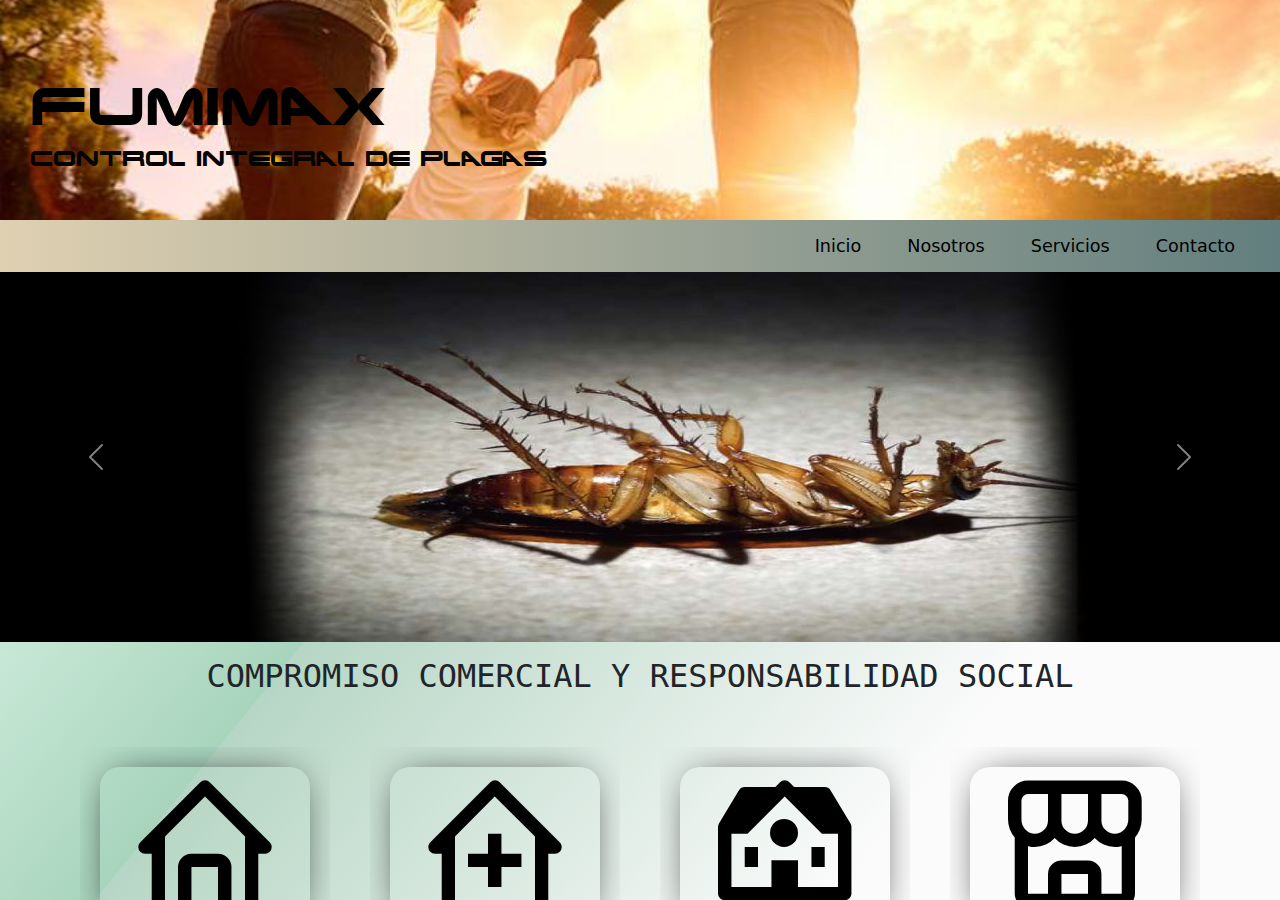
<file: index.html>
<!DOCTYPE html>
<html lang="es">
    <head>
        <meta charset="UTF-8" >
        <meta http-equiv="X-UA-Compatible" content="IE=edge" >
        <meta name="viewport" content="width=device-width,initial-scale=1.0" >
        <meta name="description" content="Servicios de Fumigacion Integral" >
        <meta name="keywords" content="Plagas Urbanas">
        <link href='https://unpkg.com/boxicons@2.1.4/css/boxicons.min.css' rel='stylesheet'>
        <link rel="stylesheet" href="./css/bootstrap.css" >
        <script src="https://cdnjs.cloudflare.com/ajax/libs/bootstrap/5.0.2/js/bootstrap.min.js"></script>
	    <script src="https://cdnjs.cloudflare.com/ajax/libs/jquery/3.6.0/jquery.min.js"></script>
        <link rel="stylesheet" href="https://cdnjs.cloudflare.com/ajax/libs/animate.css/4.1.1/animate.min.css"/>
        
        <link rel="stylesheet" href="./scss/style.css" >
        <title>Inicio</title>
    </head>
    <body>
        <main class="grid">
            <header class="cabecera">
                <h1>FUMIMAX</h1>
                <h4>CONTROL INTEGRAL DE PLAGAS</h4>
            </header>
            <nav class="navbar navbar-expand-lg navbar-light">
                <div class="container-fluid">
                    <button class="navbar-toggler" type="button" data-bs-toggle="collapse" data-bs-target="#navbarNav" aria-controls="navbarNav" aria-expanded="false" aria-label="Toggle navigation">
                        <span class="navbar-toggler-icon"></span>
                    </button>
                    <div class="collapse navbar-collapse" id="navbarNav">
                        <ul class="navbar-nav ms-auto">
                            <li class="nav-item">
                                <a class="nav-link" href="./index.html" class="active">Inicio</a>
                            </li>
                            <li class="nav-item">
                                <a class="nav-link" href="./nosotros.html">Nosotros</a>
                            </li>
                            <li class="nav-item">
                                <a class="nav-link" href="./servicios.html">Servicios</a>
                            </li>
                            <li class="nav-item">
                                <a class="nav-link" href="./contacto.html">Contacto</a>
                            </li>
                        </ul>
                    </div>
                </div>
            </nav>
            <section class="seccion1">
                <div id="carouselExampleControls" class="carousel slide" data-bs-ride="carousel">
                <div class="carousel-inner">
                <div class="carousel-item active">
                    <img src="./Image/Cucaracha.jpeg" class="d-block w-100" height="370" alt="...">
                </div>
                <div class="carousel-item">
                    <img src="./Image/Hormigas.jpeg" class="d-block w-100" height="370" alt="...">
                </div>
                <div class="carousel-item">
                <img src="./Image/Ratas-Ratones.jpeg" class="d-block w-100" height="370" alt="...">
                </div>
                <div class="carousel-item">
                <img src="./Image/Mosquito.jpeg" class="d-block w-100" height="370" alt="...">
                </div>
                <div class="carousel-item">
                <img src="./Image/Mosca.jpeg" class="d-block w-100" height="370" alt="...">
                </div>
                <div class="carousel-item">
                <img src="./Image/Pulgas.jpeg" class="d-block w-100" height="370" alt="...">
                </div>
                </div>
                <button class="carousel-control-prev" type="button" data-bs-target="#carouselExampleControls" data-bs-slide="prev">
                <span class="carousel-control-prev-icon" aria-hidden="true"></span>
                <span class="visually-hidden">Previous</span>
                </button>
                <button class="carousel-control-next" type="button" data-bs-target="#carouselExampleControls" data-bs-slide="next">
                <span class="carousel-control-next-icon" aria-hidden="true"></span>
                <span class="visually-hidden">Next</span>
                </button>
                </div>
            </section>
            <section class="seccion2">
                <h2 class="titulo">COMPROMISO COMERCIAL Y RESPONSABILIDAD SOCIAL</h2>
            </section>
            <div class="seccion4">
                    <div class="content-icon">
                        <i class="bx bx-home" style="color: black"></i>
                        <a href="./servicios.html#vivienda"><input type="button" value="VIVIENDAS" class="boton"/></a>
                    </div>
                    <div class="content-icon">
                        <i class="bx bx-clinic" style="color: black"></i>
                        <a href="./servicios.html#hospital"><input type="button" value="HOSPITALES" class="boton"/></a>
                    </div>
                    <div class="content-icon">
                        <i class="bx bxs-institution" style="color: black"></i>
                        <a href="./servicios.html#escuela"><input type="button" value="ESCUELAS" class="boton"/></a>                   
                    </div>
                    <div class="content-icon">
                        <i class="bx bx-store-alt" style="color: black"></i>
                        <a href="servicios.html#comercio"><input type="button" value="COMERCIOS" class="boton"/></a>                     
                    </div>
            </div>
            <section class="seccion3">
                <p><strong>FUMIMAX</strong> cuenta con garantía de calidad para todos los servicios ofrecidos, teniendo en cuenta las indicaciones de nuestros técnicos especializados. Ante cualquier inconveniente con el servicio, se concurre al cliente a solucionarlo sin cargo. Nuestro personal cuenta con Director Técnico y se capacita permanentemente. <br> OFRECEMOS ANALISIS DE AGUA A TRAVES DE LABORATORIOS TERCERIZADOS.</p>
            </section>
            <article class="articulo">
                <h3>SOMOS UNA EMPRESA DEDICADA AL CONTROL Y ELIMINACIÓN DE PLAGAS URBANAS</h3><br><P>En <strong>FUMIMAX</strong> nos especializamos en el control y eliminación de Plagas. Con ese objetivo utilizamos tecnología de última generación en "fumigación", completamente segura para el medioambiente, seres humanos, mascotas y plantas. <strong>FUMIMAX</strong> le brinda asesoramiento gratuito para guiarlo en la elección del Servicio apropiado para su necesidad. Nuestra empresa cuenta con la garantía de que el trabajo se realizará en tiempo y forma. Con nosotros encontrará la mayor variedad de soluciones para: desinsectaciones, desratizaciones, desinfecciones. Ofrecemos un nuevo servicio (ver ESPECIALES) de desodorizaciones para vehiculos particulares o aquellos utilizados para transporte de personal. Tenemos una solución específica para cada problema, con una amplia variedad de máquinas y productos químicos de las más prestigiosas firmas mundiales: Bayer, Chemotécnica, Syngenta, Gleba, etcétera.</p>
            </article>
            <footer class="footer-container">
                <ul>
                <li>Direccion: Calle Recta 1832</li>
                <li>Telefono: 299-7893657</li>
                <li>E-mail: notengoidea@kmail.com.ar</li>
                </ul>
            </footer> 
        </main>
    
        <script src="https://cdn.jsdelivr.net/npm/@popperjs/core@2.11.6/dist/umd/popper.min.js" integrity="sha384-oBqDVmMz9ATKxIep9tiCxS/Z9fNfEXiDAYTujMAeBAsjFuCZSmKbSSUnQlmh/jp3" crossorigin="anonymous"></script>
        <script src="https://cdn.jsdelivr.net/npm/bootstrap@5.3.0-alpha1/dist/js/bootstrap.min.js" integrity="sha384-mQ93GR66B00ZXjt0YO5KlohRA5SY2XofN4zfuZxLkoj1gXtW8ANNCe9d5Y3eG5eD" crossorigin="anonymous"></script>
        <script src="https://cdnjs.cloudflare.com/ajax/libs/bootstrap/5.0.2/js/bootstrap.min.js"></script>
	    <script src="https://cdnjs.cloudflare.com/ajax/libs/jquery/3.6.0/jquery.min.js"></script>
    </body>
</html>
</file>
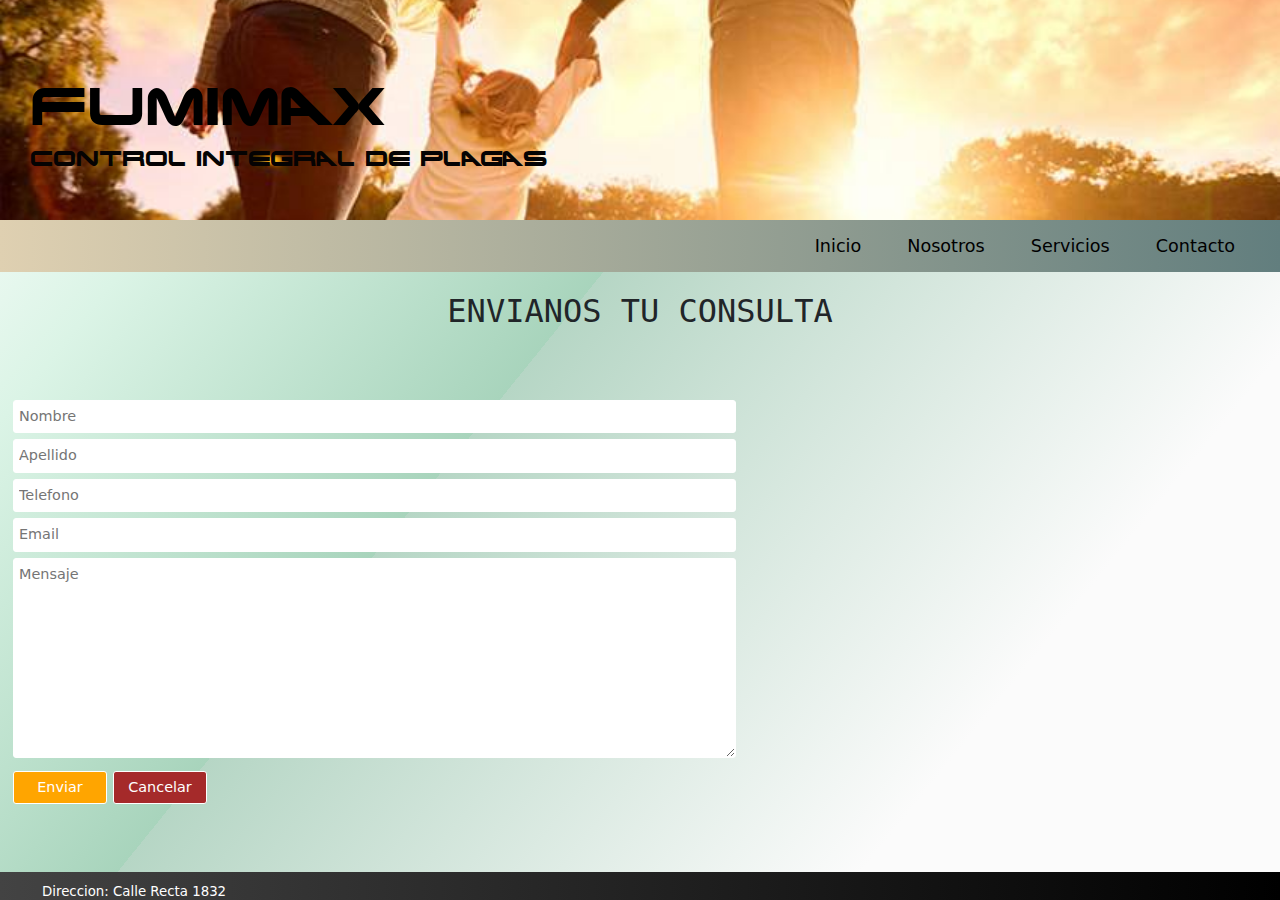
<file: contacto.html>
<!DOCTYPE html>
<html lang="es">
    <head>
        <meta charset="UTF-8" >
        <meta http-equiv="X-UA-Compatible" content="IE=edge" >
        <meta name="viewport" content="width=device-width, initial-scale=1.0" >
        <meta name="description" content="Envianos tu Consulta" >
        <link href='https://unpkg.com/boxicons@2.1.4/css/boxicons.min.css' rel='stylesheet' >
        <link rel="stylesheet" href="./css/bootstrap.css" >
        <script src="https://cdnjs.cloudflare.com/ajax/libs/bootstrap/5.0.2/js/bootstrap.min.js"></script>
	    <script src="https://cdnjs.cloudflare.com/ajax/libs/jquery/3.6.0/jquery.min.js"></script>
        <link rel="stylesheet" href="https://cdnjs.cloudflare.com/ajax/libs/animate.css/4.1.1/animate.min.css"/>

        <link rel="stylesheet" href="./scss/style.css" >
        <title>Contacto</title>
    </head>
    <body>
        <main class="grid-contacto">
            <header class="cabecera">
                <h1>FUMIMAX</h1>
                <h4>CONTROL INTEGRAL DE PLAGAS</h4>
            </header>
            <nav class="navbar navbar-expand-lg navbar-light">
                <div class="container-fluid">
                    <button class="navbar-toggler" type="button" data-bs-toggle="collapse" data-bs-target="#navbarNav" aria-controls="navbarNav" aria-expanded="false" aria-label="Toggle navigation">
                        <span class="navbar-toggler-icon"></span>
                    </button>
                    <div class="collapse navbar-collapse" id="navbarNav">
                        <ul class="navbar-nav ms-auto">
                            <li class="nav-item">
                                <a class="nav-link" href="./index.html">Inicio</a>
                            </li>
                            <li class="nav-item">
                                <a class="nav-link" href="./nosotros.html">Nosotros</a>
                            </li>
                            <li class="nav-item">
                                <a class="nav-link" href="./servicios.html">Servicios</a>
                            </li>
                            <li class="nav-item">
                                <a class="nav-link" href="./contacto.html" class="active">Contacto</a>
                            </li>
                        </ul>
                    </div>
                </div>
            </nav>
            <section class="seccion1-contacto">
                <h2 class="titulo animate__animated animate__flash">ENVIANOS TU CONSULTA</h2>
            </section>
            <section class="seccion2-contacto">
                <form class="formulario">
                    <input type="text" placeholder="Nombre"/>
                    <input type="text" placeholder="Apellido"/>
                    <input type="tel" placeholder="Telefono"/>
                    <input type="email" placeholder="Email"/>
                    <textarea name="mensaje" placeholder="Mensaje" cols="72"></textarea>
                    <div class="send-cancel">
                        <input type="button" value="Enviar" class="orange"/>
                        <input type="reset" value="Cancelar" class="brown"/>
                    </div>
                </form>
                <iframe src="https://www.google.com/maps/embed?pb=!1m10!1m8!1m3!1d20802.28178605849!2d-72.8897457!3d-49.3278186!3m2!1i1024!2i768!4f13.1!5e0!3m2!1ses-419!2sar!4v1681254072286!5m2!1ses-419!2sar" width="800" height="450" style="border:0;" allowfullscreen="" loading="lazy" referrerpolicy="no-referrer-when-downgrade"  class="mapa"></iframe>
            </section>
            <footer class="footer-container">
                <ul>
                    <li>Direccion: Calle Recta 1832</li>
                    <li>Telefono: 299-7893657</li>
                    <li>E-mail: notengoidea@kmail.com.ar</li>
                </ul>
            </footer> 
        </main>
        
        <script src="https://cdn.jsdelivr.net/npm/@popperjs/core@2.11.6/dist/umd/popper.min.js" integrity="sha384-oBqDVmMz9ATKxIep9tiCxS/Z9fNfEXiDAYTujMAeBAsjFuCZSmKbSSUnQlmh/jp3" crossorigin="anonymous"></script>
        <script src="https://cdn.jsdelivr.net/npm/bootstrap@5.3.0-alpha1/dist/js/bootstrap.min.js" integrity="sha384-mQ93GR66B00ZXjt0YO5KlohRA5SY2XofN4zfuZxLkoj1gXtW8ANNCe9d5Y3eG5eD" crossorigin="anonymous"></script>
        <script src="https://cdnjs.cloudflare.com/ajax/libs/bootstrap/5.0.2/js/bootstrap.min.js"></script>
	    <script src="https://cdnjs.cloudflare.com/ajax/libs/jquery/3.6.0/jquery.min.js"></script>
    </body>
</html>
</file>
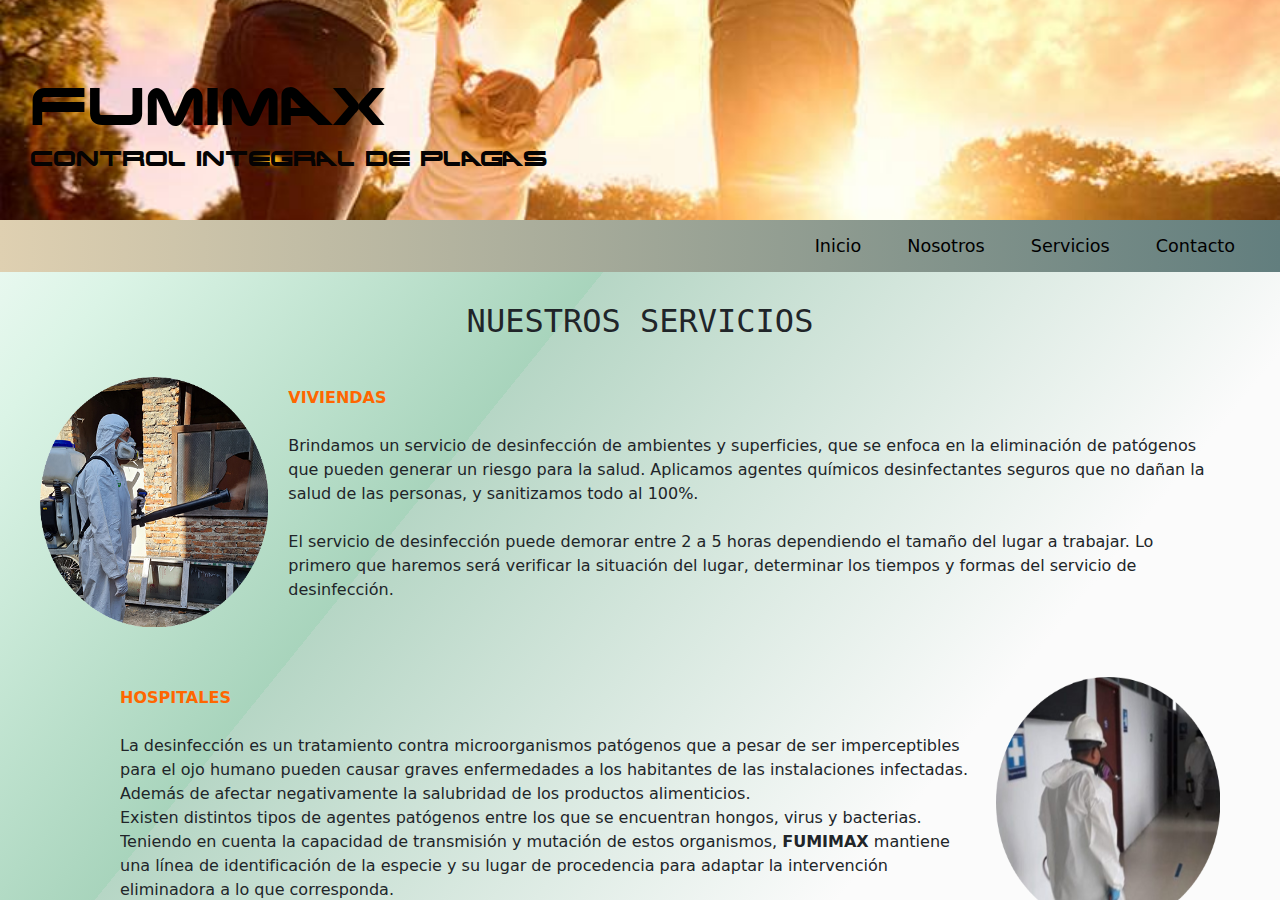
<file: servicios.html>
<!DOCTYPE html>
<html lang="es">
    <head>
        <meta charset="UTF-8" >
        <meta http-equiv="X-UA-Compatible" content="IE=edge" >
        <meta name="viewport" content="width=device-width,initial-scale=1.0" >
        <meta name="description" content="Ofrecemos Servicios Especilializados en Control y Eliminacion de Plagas Urbanas" >
        <meta name="keywords" content="Desinsectacion, Desratizacion, Desinfeccion, Tratamientos Especiales, Desodorizaciones">
        <link href='https://unpkg.com/boxicons@2.1.4/css/boxicons.min.css' rel='stylesheet' >
        <link rel="stylesheet" href="./css/bootstrap.css" >
        <script src="https://cdnjs.cloudflare.com/ajax/libs/bootstrap/5.0.2/js/bootstrap.min.js"></script>
	    <script src="https://cdnjs.cloudflare.com/ajax/libs/jquery/3.6.0/jquery.min.js"></script>
        <link rel="stylesheet" href="https://cdnjs.cloudflare.com/ajax/libs/animate.css/4.1.1/animate.min.css"/>

        <link href="https://unpkg.com/aos@2.3.1/dist/aos.css" rel="stylesheet">

        <link rel="stylesheet" href="./scss/style.css" >
        <title>Servicios</title>
    </head>
    <body>
        <main class="grid-servicio">
            <header class="cabecera">
                <h1>FUMIMAX</h1>
                <h4>CONTROL INTEGRAL DE PLAGAS</h4>
            </header>
            <!-- SI UBICO EL NAVBAR ACA NO FUNCIONA -->
            <section class="seccion1-servicio">
                <h2 class="titulo">NUESTROS SERVICIOS</h2>       
            </section>
            <section class="seccion2-servicio" id="vivienda">
                    <img src="./Image/Vivienda.png" width="550" height="250" alt="Viviendas" style="float: left; margin-right: 20px;">
                    <p class="animate__animated animate__fadeInRight"><strong><span style="color: rgb(255, 102, 0)">VIVIENDAS</span></strong><br><br>Brindamos un servicio de desinfección de ambientes y superficies, que se enfoca en la eliminación de patógenos que pueden generar un riesgo para la salud. Aplicamos agentes químicos desinfectantes seguros que no dañan la salud de las personas, y sanitizamos todo al 100%.<br><br> El servicio de desinfección puede demorar entre 2 a 5 horas dependiendo el tamaño del lugar a trabajar. Lo primero que haremos será verificar la situación del lugar, determinar los tiempos y formas del servicio de desinfección.</p>
            </section>
            <section class="seccion3-servicio" id="hospital">
                    <p class="animate__animated animate__fadeInLeft"><strong><span style="color: rgb(255, 102, 0)">HOSPITALES</span></strong><br><br>La desinfección es un tratamiento contra microorganismos patógenos que a pesar de ser imperceptibles para el ojo humano pueden causar graves enfermedades a los habitantes de las instalaciones infectadas. Además de afectar negativamente la salubridad de los productos alimenticios.<br> Existen distintos tipos de agentes patógenos entre los que se encuentran hongos, virus y bacterias. Teniendo en cuenta la capacidad de transmisión y mutación de estos organismos, <strong>FUMIMAX</strong> mantiene una línea de identificación de la especie y su lugar de procedencia para adaptar la intervención eliminadora a lo que corresponda.</p>
                    <img src="./Image/Hospital.png" width="700" height="250" alt="Hospitales" style="float: left; margin-right: 20px; margin-left: 15px;">
            </section>
            <section class="seccion4-servicio" id="escuela">
                    <img src="./Image/Escuela.png" width="950" height="250" alt="Escuelas" style="float: left; margin-right: 20px;">
                    <p class="animate__animated animate__fadeInRight"><strong><span style="color: rgb(255, 102, 0)">ESCUELAS</span></strong><br><br>Ante la aparición de plagas en instituciones publicas como cucarachas, pulgas, garrapatas, moscas y mosquitos, ofrecemos un procedimiento de erradicación conocido como nebulización y termonebulización. Dicho proceso consiste en la transformación de una solución en gotas muy pequeñas que forman una neblina húmeda capaz de abarcar todos los espacios a fumigar. Además de esta manera el producto puede permanecer más tiempo en el aire prolongando su poder de acción.<br><br>Esta técnica <strong>FUMIMAX</strong> la refuerza con la inyección de de plaguicidas a base de gel o gota micronizada, aplicación de cebos sólidos, polvos de contacto y medios de atracción.</p>
            </section>
            <section class="seccion5-servicio" id="comercio">
                    <p class="animate__animated animate__fadeInLeft"><strong><span style="color: rgb(255, 102, 0)">COMERCIOS - INDUSTRIAS</span></strong><br><br>Evaluamos el estado de situación y asesoramos con medidas correctivas (limpieza, manejo de la basura, cerramientos, almacenaje) para evitar el ingreso de plagas. De ser necesario, aplicamos un tratamiento químico para controlar el problema. Aplicar un producto químico, sin buscar las causas y sin conocer la especie de plaga, poco ayudará a solucionar el problema.<br>Tenemos un servicio acorde al tipo de industria o comercio. Nuestros servicios ayudan a prevenir la actividad de plagas antes de que ocurran.</p>
                    <img src="./Image/Comercios.png" width="800" height="250" alt="Hospitales e Industrias" style="float: left; margin-right: 20px; margin-left: 15px;">
            </section>
            <nav class="navbar navbar-expand-lg navbar-light">
                <div class="container-fluid">
                    <button class="navbar-toggler" type="button" data-bs-toggle="collapse" data-bs-target="#navbarNav" aria-controls="navbarNav" aria-expanded="false" aria-label="Toggle navigation">
                        <span class="navbar-toggler-icon"></span>
                    </button>
                    <div class="collapse navbar-collapse" id="navbarNav">
                        <ul class="navbar-nav ms-auto">
                            <li class="nav-item">
                                <a class="nav-link" href="./index.html">Inicio</a>
                            </li>
                            <li class="nav-item">
                                <a class="nav-link" href="./nosotros.html">Nosotros</a>
                            </li>
                            <li class="nav-item">
                                <a class="nav-link" href="./servicios.html" class="active">Servicios</a>
                            </li>
                            <li class="nav-item">
                                <a class="nav-link" href="./contacto.html">Contacto</a>
                            </li>
                        </ul>
                    </div>
                </div>
            </nav>
            <footer class="footer-container">
                <ul>
                <li>Direccion: Calle Recta 1832</li>
                <li>Telefono: 299-7893657</li>
                <li>E-mail: notengoidea@kmail.com.ar</li>
                </ul>   
            </footer> 
        </main>

        <script src="https://cdn.jsdelivr.net/npm/@popperjs/core@2.11.6/dist/umd/popper.min.js" integrity="sha384-oBqDVmMz9ATKxIep9tiCxS/Z9fNfEXiDAYTujMAeBAsjFuCZSmKbSSUnQlmh/jp3" crossorigin="anonymous"></script>
        <script src="https://cdn.jsdelivr.net/npm/bootstrap@5.3.0-alpha1/dist/js/bootstrap.min.js" integrity="sha384-mQ93GR66B00ZXjt0YO5KlohRA5SY2XofN4zfuZxLkoj1gXtW8ANNCe9d5Y3eG5eD" crossorigin="anonymous"></script>
        <script src="https://cdnjs.cloudflare.com/ajax/libs/bootstrap/5.0.2/js/bootstrap.min.js"></script>
	    <script src="https://cdnjs.cloudflare.com/ajax/libs/jquery/3.6.0/jquery.min.js"></script>
    </body>
</html>
</file>
<file: scss/style.css>
/* VARIABLES */ /* RESET */
* {
  margin: 0px;
  padding: 0px;
  box-sizing: border-box;
  overflow: auto;
}

@font-face {
  font-family: terminator real nfi;
  src: url(../Fonts/terminator\ real\ nfi.ttf);
}
body {
  height: 100vh;
  width: 100%;
  display: flex;
  flex-direction: column;
  justify-content: center;
  align-items: normal;
  margin: auto;
  background: rgb(251, 251, 251);
  background: linear-gradient(309deg, rgb(251, 251, 251) 22%, rgb(182, 214, 197) 59%, rgb(168, 212, 188) 59%, rgb(219, 244, 230) 83%, rgb(255, 255, 255) 100%);
  /*background-image: linear-gradient(to right, #dfd0b1, #627e7e);*/
  background-position: 0;
  background-size: cover;
}

.footer-container {
  grid-area: footer-container;
  background-image: linear-gradient(to right, #434343 0%, black 100%);
  color: white;
  align-items: center;
  justify-content: center;
  margin-top: 20px;
  font-size: smaller;
}

.cabecera, .navbar, .seccion1, .seccion2, .seccion3, .seccion4, .seccion5, .articulo, .footer-container {
  border: none;
}

.cabecera, .navbar, .seccion1-nosotros, .seccion2-nosotros, .seccion3-nosotros, .seccion4-nosotros, .seccion5-nosotros, .footer-container {
  padding: 10px;
  border: none;
}

.cabecera, .navbar, .seccion1-contacto, .seccion2-contacto, .seccion3-contacto, .footer-container {
  padding: 10px;
  border: none;
}

.cabecera, .navbar, .seccion1-servicio, .seccion2-servicio, .seccion3-servicio, .seccion4-servicio, .seccion5-servicio, .footer-container {
  border: none;
}

#check-menu, label.menu {
  display: none;
}

/* FLEXBOX */
.cabecera {
  grid-area: cabecera;
  font-family: "terminator real nfi";
  padding-top: 80px;
  padding-left: 30px;
  width: 100%;
  height: 100%;
  background-image: url("../Image/Bosque-familia.jpg");
  background-position: 0;
  background-size: cover;
}
.cabecera h1 {
  color: black;
  font-size: 50px;
}
.cabecera h4 {
  color: rgb(5, 3, 3);
  font-size: 20px;
}

.navbar {
  grid-area: navbar;
  background-image: linear-gradient(to right, #dfd0b1, #627e7e);
  display: flex;
  height: 52px;
  font-size: 1.1em;
  color: grey;
  align-items: center;
  justify-content: center;
  position: sticky;
  top: 0;
}
.navbar ul {
  width: 100%;
  display: flex;
  align-items: center;
  justify-content: flex-end;
  height: 100%;
}
.navbar li {
  padding: 0 15px;
}
.navbar a {
  height: 100%;
  color: black;
  text-decoration: none;
  padding: 1px;
}
.navbar a:hover {
  background-color: rgba(224, 244, 228, 0.757);
  height: 30px;
  border-radius: 5px;
}

h2 {
  margin-top: 10px;
  font-size: 2em;
  text-align: center;
  font-family: monospace;
}

.navbar-toggler-icon {
  font-size: x-small;
}

/* ESTILOS INICIO */
.grid {
  display: grid;
  grid-template-columns: repeat(4, 25%);
  grid-template-rows: 220px 52px 370px 80px 350px 110px 255px 100px;
  grid-template-areas: "cabecera cabecera cabecera cabecera" "navbar navbar navbar navbar" "seccion1 seccion1 seccion1 seccion1" "seccion2 seccion2 seccion2 seccion2" "seccion4 seccion4 seccion4 seccion4" "seccion3 seccion3 seccion3 seccion3" "articulo articulo articulo articulo" "footer-container footer-container footer-container footer-container";
}

.navbar {
  grid-area: navbar;
  z-index: 99;
}

.seccion1 {
  grid-area: seccion1;
}

.seccion1 div img {
  background-size: cover;
}

.seccion2 {
  grid-area: seccion2;
  text-align: center;
  margin-top: 5px;
}

.seccion3 {
  grid-area: seccion3;
  padding: 10px;
}

.seccion4 {
  grid-area: seccion4;
  width: 100%;
  background-color: none;
  padding: 5px;
  display: flex;
  justify-content: center;
}
.seccion4 div {
  width: 250px;
  height: 280px;
  margin: 20px;
  padding: 20px;
  text-align: center;
  transition: all 300ms;
}

.content-icon:hover {
  box-shadow: 0px 10px 40px -5px black;
  background-color: rgba(255, 255, 255, 0.279);
}

.content-icon i {
  font-size: 160px;
  width: 100%;
  border-radius: 20px;
  box-shadow: 0px 0px 40px -15px black;
}

.boton {
  margin-top: 30px;
  background: none;
  width: 70%;
  border: none;
  padding: 5px;
  border-radius: 5px;
  color: rgb(255, 102, 0);
  font-weight: bold;
  font-size: 1.3em;
}

.articulo {
  grid-area: articulo;
  padding: 10px;
}
.articulo h3 {
  text-align: center;
}

/* ESTILOS NOSOTROS */
.grid-nosotros {
  display: grid;
  grid-template-columns: repeat(4, 25%);
  grid-template-rows: 220px 52px 80px 300px 80px 80px 340px 100px;
  grid-template-areas: "cabecera cabecera cabecera cabecera" "navbar navbar navbar navbar" "seccion1-nosotros seccion1-nosotros seccion1-nosotros seccion1-nosotros" "seccion2-nosotros seccion2-nosotros seccion3-nosotros seccion4-nosotros" "seccion2-nosotros seccion2-nosotros seccion3-nosotros seccion4-nosotros" "seccion2-nosotros seccion2-nosotros seccion3-nosotros seccion4-nosotros" "seccion5-nosotros seccion5-nosotros seccion5-nosotros seccion5-nosotros" "footer-container footer-container footer-container footer-container";
}

.navbar {
  grid-area: navbar;
  z-index: 99;
}

.seccion1-nosotros {
  grid-area: seccion1-nosotros;
  text-align: center;
}

.seccion2-nosotros {
  grid-area: seccion2-nosotros;
}

.center {
  margin: 0 auto;
  width: 100%;
  height: 400px;
  display: block;
}

.seccion3-nosotros {
  grid-area: seccion3-nosotros;
  padding-top: 50px;
}

.seccion4-nosotros {
  grid-area: seccion4-nosotros;
  padding-top: 50px;
}

.seccion5-nosotros {
  grid-area: seccion5-nosotros;
}
.seccion5-nosotros p {
  text-align: justify;
  padding: 0 5px;
}

/* ESTILOS SERVICIOS */
.grid-servicio {
  display: grid;
  grid-template-columns: repeat(4, 25%);
  grid-template-rows: 220px 52px 80px 300px 300px 300px 300px 100px;
  grid-template-areas: "cabecera cabecera cabecera cabecera" "navbar navbar navbar navbar" "seccion1-servicio seccion1-servicio seccion1-servicio seccion1-servicio" "seccion2-servicio seccion2-servicio seccion2-servicio seccion2-servicio" "seccion3-servicio seccion3-servicio seccion3-servicio seccion3-servicio" "seccion4-servicio seccion4-servicio seccion4-servicio seccion4-servicio" "seccion5-servicio seccion5-servicio seccion5-servicio seccion5-servicio" "footer-container footer-container footer-container footer-container";
}

.navbar {
  grid-area: navbar;
  z-index: 99;
}

.seccion1-servicio {
  grid-area: seccion1-servicio;
  text-align: center;
  padding-top: 20px;
}

.seccion2-servicio {
  grid-area: seccion2-servicio;
  padding: 20px 60px 20px 40px;
  display: flex;
  align-items: center;
  justify-content: space-around;
}

.seccion3-servicio {
  grid-area: seccion3-servicio;
  padding: 20px 40px 20px 120px;
  display: flex;
  align-items: center;
  justify-content: space-around;
}

.seccion4-servicio {
  grid-area: seccion4-servicio;
  padding: 20px 60px 20px 40px;
  display: flex;
  align-items: center;
  justify-content: space-around;
}

.seccion5-servicio {
  grid-area: seccion5-servicio;
  padding: 20px 40px 20px 120px;
  display: flex;
  align-items: center;
  justify-content: space-around;
}

/* ESTILOS CONTACTOS */
.grid-contacto {
  display: grid;
  grid-template-columns: repeat(4, 25%);
  grid-template-rows: 220px 52px 80px 500px 100px;
  grid-template-areas: "cabecera cabecera cabecera cabecera" "navbar navbar navbar navbar" "seccion1-contacto seccion1-contacto seccion1-contacto seccion1-contacto" "seccion2-contacto seccion2-contacto seccion2-contacto seccion2-contacto" "footer-container footer-container footer-container footer-container";
}

.navbar {
  grid-area: navbar;
  z-index: 99;
}

.seccion1-contacto {
  grid-area: seccion1-contacto;
  text-align: center;
}

.seccion2-contacto {
  grid-area: seccion2-contacto;
  display: flex;
  align-items: center;
  justify-content: space-between;
}

.seccion2-contacto input, textarea {
  width: 95%;
  margin: 3px;
  padding: 5px;
  font-size: 0.9rem;
  border: 1px solid;
  border-radius: 3px;
  border-color: white;
}

.seccion2-contacto textarea {
  resize: vertical;
  height: 200px;
}

.send-cancel {
  width: 200px;
  display: flex;
}

.orange {
  background-color: orange;
  color: white;
}

.brown {
  background-color: brown;
  color: white;
}

.mapa {
  border-radius: 5px;
  margin-left: 10px;
  margin-top: 25px;
  margin-right: 45px;
  display: flex;
}

/* MEDIA QUERIES */
@media screen and (max-width: 600px) {
  h1 {
    margin-bottom: 0px;
  }
  h4 {
    margin-bottom: 0px;
  }
  .navbar ul {
    display: none;
    position: absolute;
    height: 100vh;
    top: 100%;
    width: 100%;
    height: 100%;
    flex-direction: column;
    justify-content: space-around;
  }
  label.menu {
    display: block;
    font-size: 1.5em;
    color: white;
    cursor: pointer;
  }
  #chek-menu:checked ~ ul {
    display: block;
  }
  .grid {
    display: grid;
    grid-template-columns: repeat(4, auto);
    grid-template-rows: 220px 52px 370px 180px 280px 800px 550px 100px;
    grid-template-areas: "cabecera cabecera cabecera cabecera" "navbar navbar navbar navbar" "seccion1 seccion1 seccion1 seccion1" "seccion2 seccion2 seccion2 seccion2" "seccion3 seccion3 seccion3 seccion3" "seccion4 seccion4 seccion4 seccion4" "articulo articulo articulo articulo" "footer-container footer-container footer-container footer-container";
  }
  .seccion4 {
    flex-wrap: wrap;
    width: center;
  }
  .articulo {
    text-align: center;
  }
  .grid-nosotros {
    display: grid;
    grid-template-columns: repeat(4, auto);
    grid-template-rows: 220px 52px 80px 420px 230px 160px 750px 100px;
    grid-template-areas: "cabecera cabecera cabecera cabecera" "navbar navbar navbar navbar" "seccion1-nosotros seccion1-nosotros seccion1-nosotros seccion1-nosotros" "seccion2-nosotros seccion2-nosotros seccion2-nosotros seccion2-nosotros" "seccion3-nosotros seccion3-nosotros seccion3-nosotros seccion3-nosotros" "seccion4-nosotros seccion4-nosotros seccion4-nosotros seccion4-nosotros" "seccion5-nosotros seccion5-nosotros seccion5-nosotros seccion5-nosotros" "footer-container footer-container footer-container footer-container";
  }
  p {
    text-align: justify;
  }
  .seccion3-nosotros {
    padding-top: 5px;
  }
  .seccion4-nosotros {
    padding-top: 5px;
  }
  .grid-servicio {
    display: grid;
    grid-template-columns: repeat(4, auto);
    grid-template-rows: 220px 52px 60px 300px 300px 300px 300px 100px;
    grid-template-areas: "cabecera cabecera cabecera cabecera" "navbar navbar navbar navbar" "seccion1-servicio seccion1-servicio seccion1-servicio seccion1-servicio" "seccion2-servicio seccion2-servicio seccion2-servicio seccion2-servicio" "seccion3-servicio seccion3-servicio seccion3-servicio seccion3-servicio" "seccion4-servicio seccion4-servicio seccion4-servicio seccion4-servicio" "seccion5-servicio seccion5-servicio seccion5-servicio seccion5-servicio" "footer-container footer-container footer-container footer-container";
  }
  .grid-contacto {
    display: grid;
    grid-template-columns: repeat(4, auto);
    grid-template-rows: 220px 52px 80px 900px 100px;
    grid-template-areas: "cabecera cabecera cabecera cabecera" "navbar navbar navbar navbar" "seccion1-contacto seccion1-contacto seccion1-contacto seccion1-contacto" "seccion2-contacto seccion2-contacto seccion2-contacto seccion2-contacto" "footer-container footer-container footer-container footer-container";
  }
  .seccion2-contacto {
    flex-direction: column;
    width: center;
  }
  .mapa {
    width: 100%;
    margin: 10px;
  }
}/*# sourceMappingURL=style.css.map */
</file>
